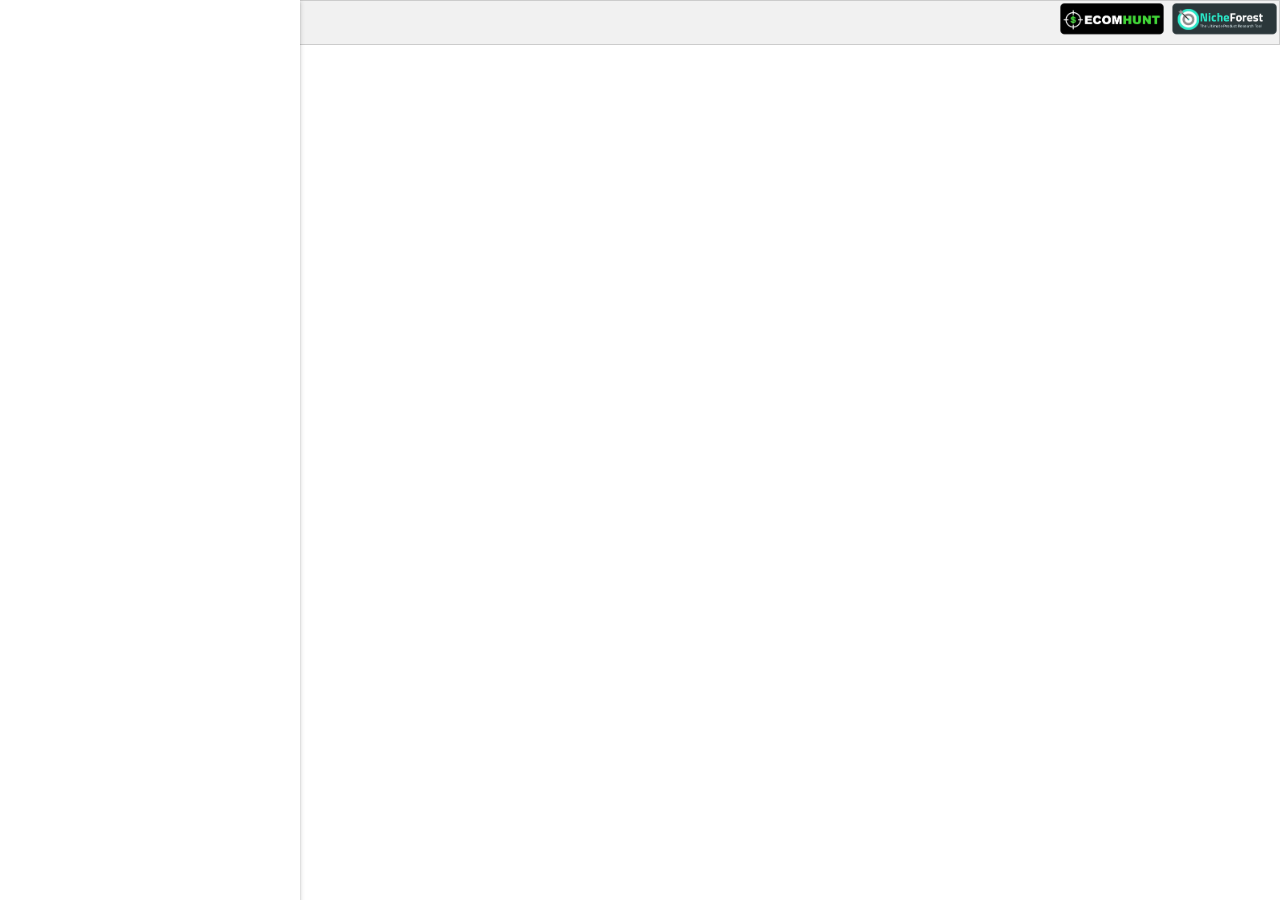
<file: index.html>
<!DOCTYPE html>
<html lang="en">
<head>
    <meta charset="UTF-8">
    <meta name="viewport" content="width=device-width, initial-scale=1.0">
    <meta http-equiv="X-UA-Compatible" content="ie=edge">
     <!-- Compiled and minified CSS -->
     <link rel="stylesheet" href="assets/materialize.min.css">

     <!-- Compiled and minified JavaScript -->
     <script src="assets/materialize.min.js"></script>
    <title>Cross Sites tool</title>
    <!-- jquery -->
    <script src="https://code.jquery.com/jquery-3.4.1.min.js" integrity="sha256-CSXorXvZcTkaix6Yvo6HppcZGetbYMGWSFlBw8HfCJo="crossorigin="anonymous"></script>
    <!-- multitab css -->
    <link rel="stylesheet" href="assets/multitab.css">
    <!-- multitab js -->
    <script src="assets/multitab.js"></script>
    <script src="assets/linkloader.js"></script>
</head>
<body>
    <ul id="nav-mobile" class="sidenav sidenav-fixed" width:20%>
        <!-- load the rest of links dynamicly check linkloader.ja -->
    </ul>

    <!-- multiple tabs browser -->
   
        <div class="wrapper right-align">
            <div class="tab">
                <a href="#"onclick="openCity(event, 'eh')"><img src="images/logoEH.png"></a>
                <a href="#" class="tablinks" onclick="openCity(event, 'nf')"><img src="images/logoNF.png"></a>
                <!-- <button id="mbtn" class="btn btn-large purple waves-effect">Migrate details</button> -->
                <!-- <a href="#" target="blank"><img src="images/logoAL-off.png"></a>
                <a href="#" target="blank"><img src="images/logoALB-off.png"></a>
                <a href="#" target="blank"><img src="images/logoAMZ-off.png"></a>
                <a href="#" target="blank"><img src="images/logoEB-off.png"></a>
                <a href="#" target="blank"><img src="images/logoFB-off.png"></a>
                <a href="#" target="blank"><img src="images/logoYT-off.png"></a> -->
            </div>
            <div id="eh" class="tabcontent">
                <iframe width="100%" src="https://ecomhunt.com/"></iframe>
            </div>
            <div id="nf" class="tabcontent">
                <iframe width="100%" src="https://nicheforest.com/dashboard/products/new"></iframe>
            </div>
        </div>

</body>
</html>
</file>
<file: assets/multitab.css>
body {font-family: Arial;}

/* Style the tab */
.tab {
  overflow: hidden;
  border: 1px solid #ccc;
  background-color: #f1f1f1;
}
iframe{
    height: 100%;
}
/* Style the buttons inside the tab */
.tab button {
  background-color: inherit;
  float: left;
  border: none;
  outline: none;
  cursor: pointer;
  transition: 0.3s;
  font-size: 17px;
}

/* Change background color of buttons on hover */
.tab button:hover {
  background-color: #ddd;
}

/* Create an active/current tablink class */
.tab button.active {
  background-color: #ccc;
}

/* Style the tab content */
.tabcontent {
  display: none;
  padding: 6px 12px;
  border: 1px solid #ccc;
  border-top: none;
  height: 1500px;
}
.tab a img{
    width: 10%;
}
.wrapper{
    width: 85%;
    float: right;
}
/*sidbar links*/
li{
  cursor: pointer;
  margin-left: 10px;
}
/*
migrate button
*/
#mbtn{
  margin-left: 20px;
}
</file>
